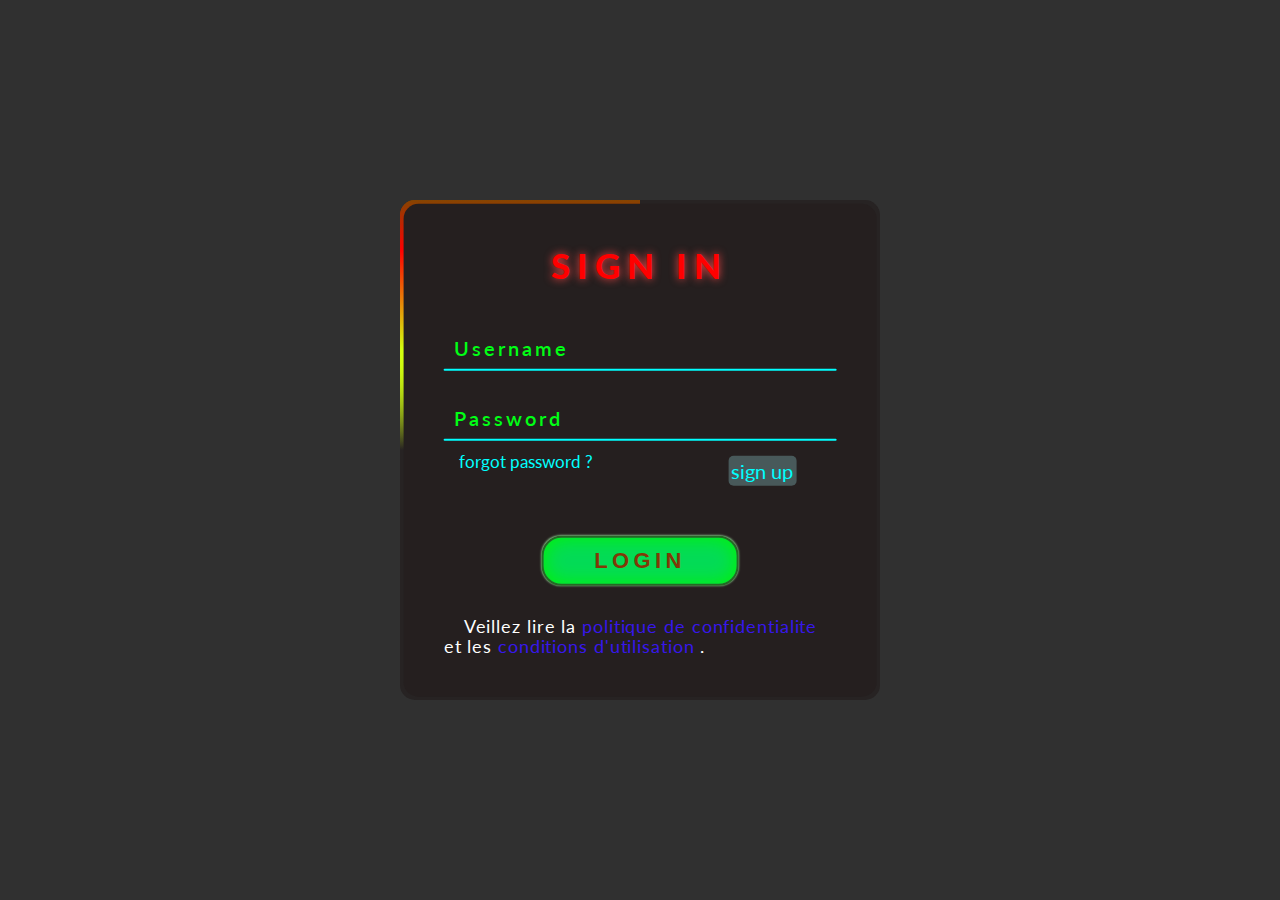
<file: src/index.html>
<!DOCTYPE html>
<html lang="fr">
<head>
    <title>formulaire inscrption</title>

    <meta charset="UTF-8">
    <meta http-equiv="X-UA-Compatible" content="IE=edge">
    <meta name="viewport" content="width=device-width, initial-scale=1.0">
    <meta name="keywords" content="barthez, kenwou, formulaire, inscription">

    <link rel="stylesheet" href="./style.css">
</head>
<body>
    <div class="box">
        <div class="form">
            <header>sign in</header>
            <div class="inputbox">
                <input 
                    type="text" 
                    name="non d'utilisateur" 
                    id="name" 
                    required
                >
                <span>username</span>
                <i></i>
            </div>
            <div class="inputbox">
                <input 
                    type="text" 
                    name="mot de passe de l'utilisateur" 
                    id="password" 
                    required
                >
                <span>password</span>
                <i></i>
            </div>
            <div class="links">
                <a href="#">forgot password ?</a>
                <a href="#">sign up</a>
            </div>
            
            <div class="soumission">
                <input type="submit" value="Login">
            </div>
            <p>Veillez lire la <a href="#">politique de confidentialite</a> et les <a href="#">conditions d'utilisation</a> .</p>
        </div>
    </div>
</body>
</html>
</file>
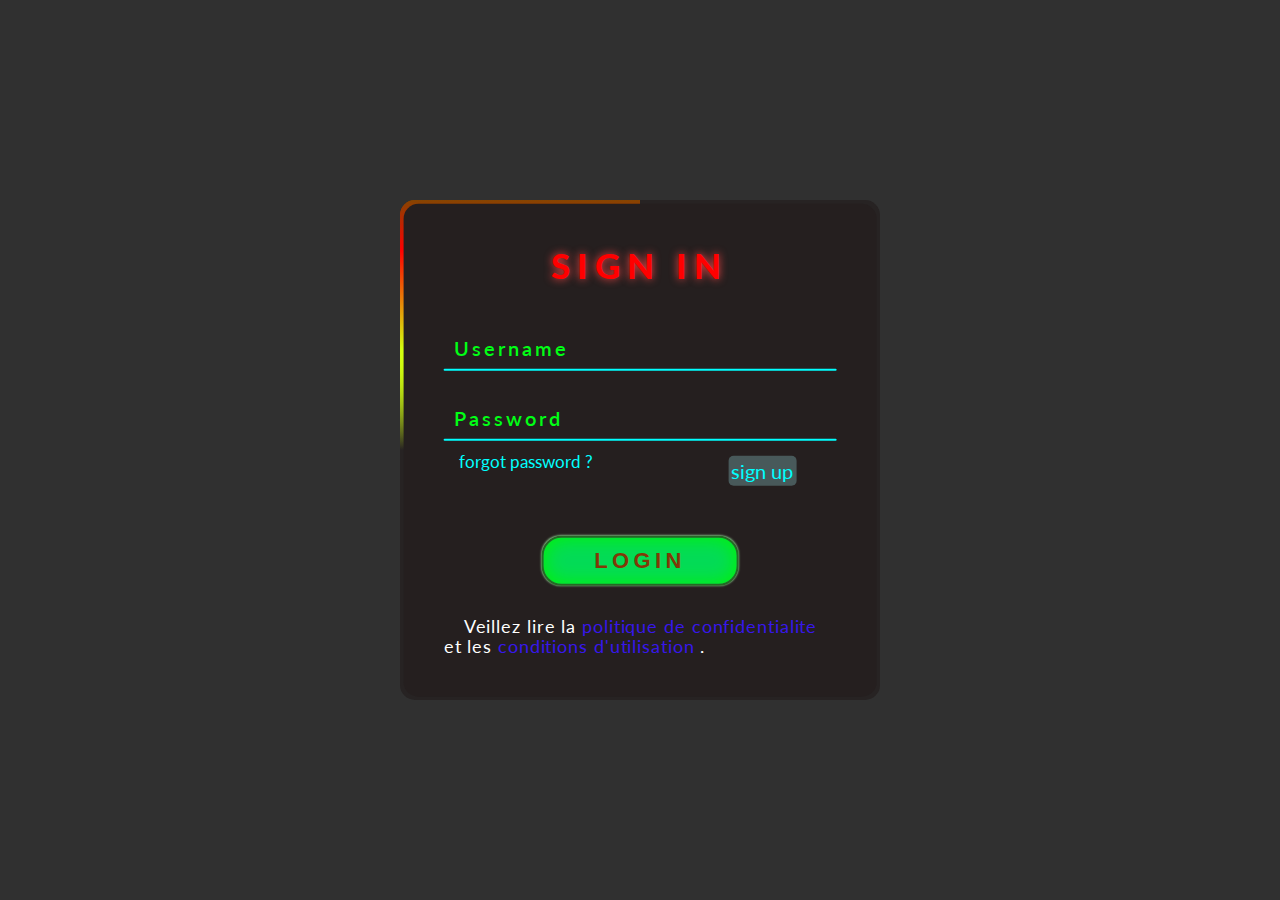
<file: formulaire.html>
<!DOCTYPE html>
<html lang="fr">
<head>
    <title>formulaire inscrption</title>

    <meta charset="UTF-8">
    <meta http-equiv="X-UA-Compatible" content="IE=edge">
    <meta name="viewport" content="width=device-width, initial-scale=1.0">
    <meta name="keywords" content="barthez, kenwou, formulaire, inscription">

    <link rel="stylesheet" href="formulaire.css">
    <link rel="shortcut icon" href="./icon.JPG">
</head>
<body>
    <div class="box">
        <div class="form">
            <header>sign in</header>
            <div class="inputbox">
                <input type="text" name="non d'utilisateur" id="name" required>
                <span>username</span>
                <i></i>
            </div>
            <div class="inputbox">
                <input type="text" name="mot de passe de l'utilisateur" id="password" required>
                <span>password</span>
                <i></i>
            </div>
            <div class="links">
                <a href="#">forgot password ?</a>
                <a href="#">sign up</a>
            </div>
            <div class="soumission"><input type="submit" value="Login"></div>
            <p>Veillez lire la <a href="#">politique de confidentialite</a> et les <a href="#">conditions d'utilisation</a> .</p>
        </div>
    </div>
</body>
</html>
</file>
<file: src/style.css>
@import url('https://fonts.googleapis.com/css2?family=Roboto:ital,wght@0,300;0,400;0,500;0,700;0,900;1,500;1,700;1,900&display=swap');
@import url('https://fonts.googleapis.com/css2?family=Lato:wght@300;400;700;900&family=Roboto:ital,wght@0,300;0,400;0,500;0,700;0,900;1,500;1,700;1,900&display=swap');


*,::before,::after{
    margin: 0;
    padding: 0;
    box-sizing: border-box;
}
body{
    font-family: 'Lato', sans-serif;
    background: #303030;
    height: 100vh;
    width: 100%;
}
.box{
    width: 480px;
    height: 500px;
    background-color: #272323;
    position: absolute;
    top: 50%;
    left: 50%;
    transform: translate(-50%,-50%);
    border-radius: 15px;
    overflow: hidden;
}
.box::after,.box::before{
    content: "";
    width: 100%;
    height: 100%;
    position: absolute;
    top: -50%;
    left: -50%;
    background: linear-gradient(transparent,transparent,#0d8802,#fd0000,#d3ff0f,transparent);
    transform-origin: bottom right;
    animation: turn 3s linear infinite;
}
.box::after{
    animation-delay: 1.5s;
}
@keyframes turn {
    100%{
        transform: rotate(360deg);
    }
}
.form{
    width: 98.5%;
    height: 98.5%;
    background-color: #251f1f;
    border-radius: 15px;
    position: absolute;
    top: 50%;left: 50%;transform: translate(-50%,-50%);
    z-index: 1;
    padding: 40px;
}

    /* traitement des elements du formulaire */

header{
    color: #ff0000;
    font-size: 35px;
    letter-spacing: .2em;
    padding-bottom: 50px;
    font-weight: 900;
    text-transform: uppercase;
    text-align: center;
    text-shadow: 0px 0px 8px #fa4646;
}
.inputbox{
    position: relative;
    width: 100%;
    margin-bottom: 35px;
}
.inputbox input[type=text]{
    width: 100%;
    height: 35px;
    border-radius: 5px;
    border: none;
    outline: none;
    font-size: 20px;
    padding-left: 10px;
    background: transparent;
}
.inputbox span{
    position: absolute;
    left: 10px;
    font-size: 20px;
    text-transform: capitalize;
    letter-spacing: 0.15em;
    font-weight: 600;
    color: #00ff15;
    pointer-events: none;
    transition: .65s;
}
.inputbox input:valid ~span,
.inputbox input:focus ~ span
{
    color: #ffff00;
    font-size: 16px;
    font-weight: 900;
    transform: translate(-10px,-21px); 
}
i{
    position: absolute;
    left: 0;
    bottom: 0;
    z-index: -10;
    width: 100%;
    height: 2px;
    border-radius: 5px;
    background-color: #00ffff;
    transition: .65s;
}
.inputbox input:valid ~ i,
.inputbox input:focus ~ i{
    height: 35px;
    background-color: #07acac;
}

.links{
    display: flex;
    justify-content: space-between;
    margin: -25px 0px 50px 15px;
}
.links a{
    text-decoration: none;
    font-size: 17px;
    color: #00ffff;
}
.links a:nth-child(2){
    margin: 5px 40px 0 0;
    font-size: 20px;
    background-color: rgb(72, 89, 90);
    padding: 3px;
    border-radius: 5px;
}
.soumission{
    display: flex;
    justify-content: center;
    margin: 0 0 30px 0;
}
input[type=submit]{
    
    width: 50%;
    height: 50px;
    background-color: #04db57;
    font-size: 22px;
    font-weight: 800;
    outline: none;
    border-radius: 20px;
    border: 2px solid #256925;
    box-shadow: inset 0px 0px 20px #00f500,0px 0px 2px #88b988;
    color: rgb(129, 56, 7);
    text-transform: uppercase;
    letter-spacing: .2em;
}
p{
    text-indent: 20px;
    line-height: 20px;
    color: white;
    font-size: 18px;
    letter-spacing: .05em;
}
p a{
    color: #3717eb;
    text-decoration: none;
}
</file>
<file: formulaire.css>
@import url('https://fonts.googleapis.com/css2?family=Roboto:ital,wght@0,300;0,400;0,500;0,700;0,900;1,500;1,700;1,900&display=swap');
@import url('https://fonts.googleapis.com/css2?family=Lato:wght@300;400;700;900&family=Roboto:ital,wght@0,300;0,400;0,500;0,700;0,900;1,500;1,700;1,900&display=swap');


*,::before,::after{
    margin: 0;
    padding: 0;
    box-sizing: border-box;
}
body{
    font-family: 'Lato', sans-serif;
    background: #303030;
    height: 100vh;
    width: 100%;
}
.box{
    width: 480px;
    height: 500px;
    background-color: #272323;
    position: absolute;
    top: 50%;
    left: 50%;
    transform: translate(-50%,-50%);
    border-radius: 15px;
    overflow: hidden;
}
.box::after,.box::before{
    content: "";
    width: 100%;
    height: 100%;
    position: absolute;
    top: -50%;
    left: -50%;
    background: linear-gradient(transparent,transparent,#0d8802,#fd0000,#d3ff0f,transparent);
    transform-origin: bottom right;
    animation: turn 3s linear infinite;
}
.box::after{
    animation-delay: 1.5s;
}
@keyframes turn {
    100%{
        transform: rotate(360deg);
    }
}
.form{
    width: 98.5%;
    height: 98.5%;
    background-color: #251f1f;
    border-radius: 15px;
    position: absolute;
    top: 50%;left: 50%;transform: translate(-50%,-50%);
    z-index: 1;
    padding: 40px;
}

    /* traitement des elements du formulaire */

header{
    color: #ff0000;
    font-size: 35px;
    letter-spacing: .2em;
    padding-bottom: 50px;
    font-weight: 900;
    text-transform: uppercase;
    text-align: center;
    text-shadow: 0px 0px 8px #fa4646;
}
.inputbox{
    position: relative;
    width: 100%;
    margin-bottom: 35px;
}
.inputbox input[type=text]{
    width: 100%;
    height: 35px;
    border-radius: 5px;
    border: none;
    outline: none;
    font-size: 20px;
    padding-left: 10px;
    background: transparent;
}
.inputbox span{
    position: absolute;
    left: 10px;
    font-size: 20px;
    text-transform: capitalize;
    letter-spacing: 0.15em;
    font-weight: 600;
    color: #00ff15;
    pointer-events: none;
    transition: .65s;
    
}
.inputbox input:valid ~span,
.inputbox input:focus ~ span
{
    color: #ffff00;
    font-size: 16px;
    font-weight: 900;
    transform: translate(-10px,-21px); 
}
i{
    position: absolute;
    left: 0;
    bottom: 0;
    z-index: -10;
    width: 100%;
    height: 2px;
    border-radius: 5px;
    background-color: #00ffff;
    transition: .65s;
}
.inputbox input:valid ~ i,
.inputbox input:focus ~ i{
    height: 35px;
    background-color: #07acac;
}

.links{
    display: flex;
    justify-content: space-between;
    margin: -25px 0px 50px 15px;
}
.links a{
    text-decoration: none;
    font-size: 17px;
    color: #00ffff;
}
.links a:nth-child(2){
    margin: 5px 40px 0 0;
    font-size: 20px;
    background-color: rgb(72, 89, 90);
    padding: 3px;
    border-radius: 5px;
}
.soumission{
    display: flex;
    justify-content: center;
    margin: 0 0 30px 0;
}
input[type=submit]{
    
    width: 50%;
    height: 50px;
    background-color: #04db57;
    font-size: 22px;
    font-weight: 800;
    outline: none;
    border-radius: 20px;
    border: 2px solid #256925;
    box-shadow: inset 0px 0px 20px #00f500,0px 0px 2px #88b988;
    color: rgb(129, 56, 7);
    text-transform: uppercase;
    letter-spacing: .2em;
}
p{
    text-indent: 20px;
    line-height: 20px;
    color: white;
    font-size: 18px;
    letter-spacing: .05em;
}
p a{
    color: #3717eb;
    text-decoration: none;
}
</file>
